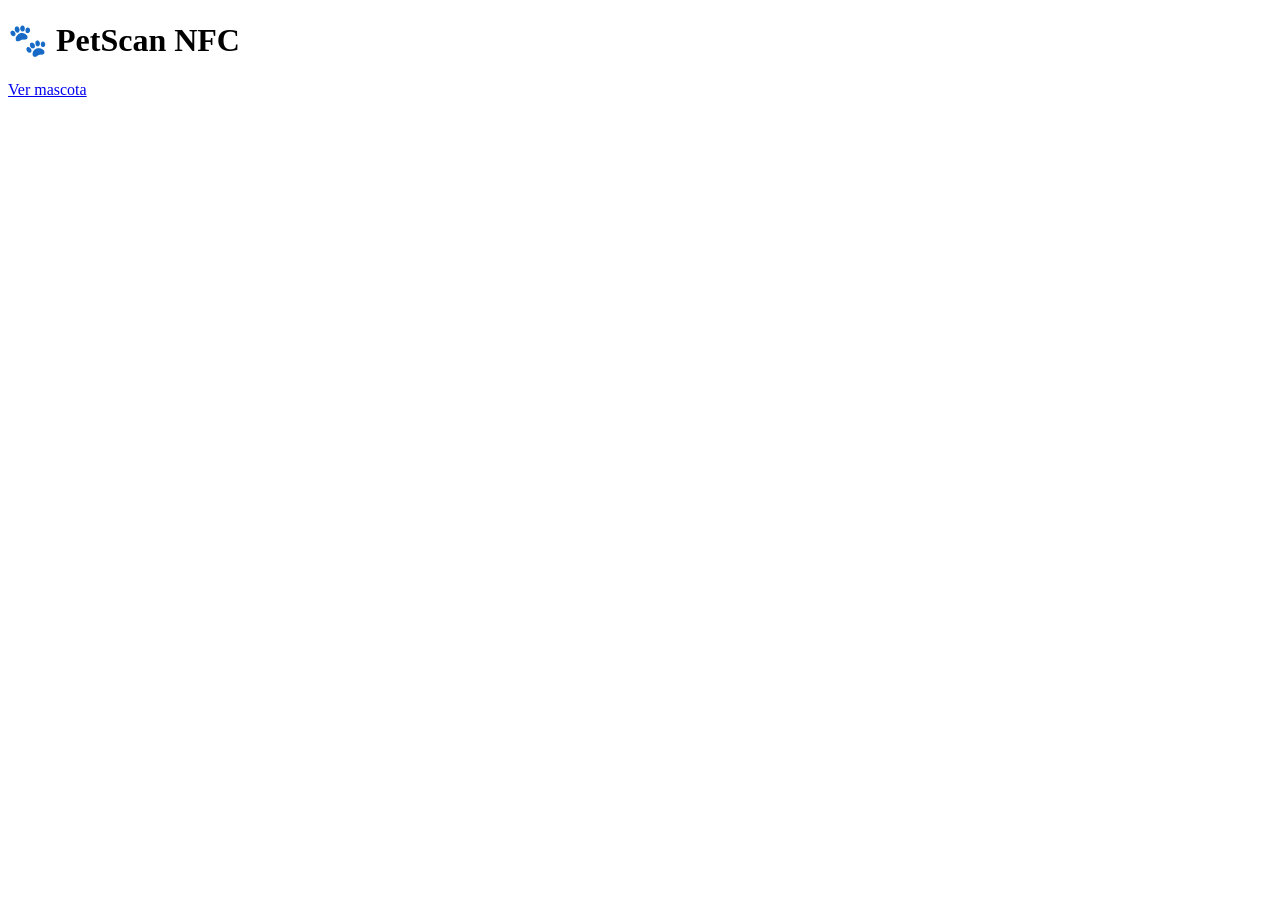
<file: index.html>
<!DOCTYPE html>
<html lang="es">
<head>
  <meta charset="UTF-8">
  <title>PetScan NFC</title>
</head>
<body>

  <h1>🐾 PetScan NFC</h1>

  <a href="mascota.html?id=123">Ver mascota</a>

</body>
</html>
</file>
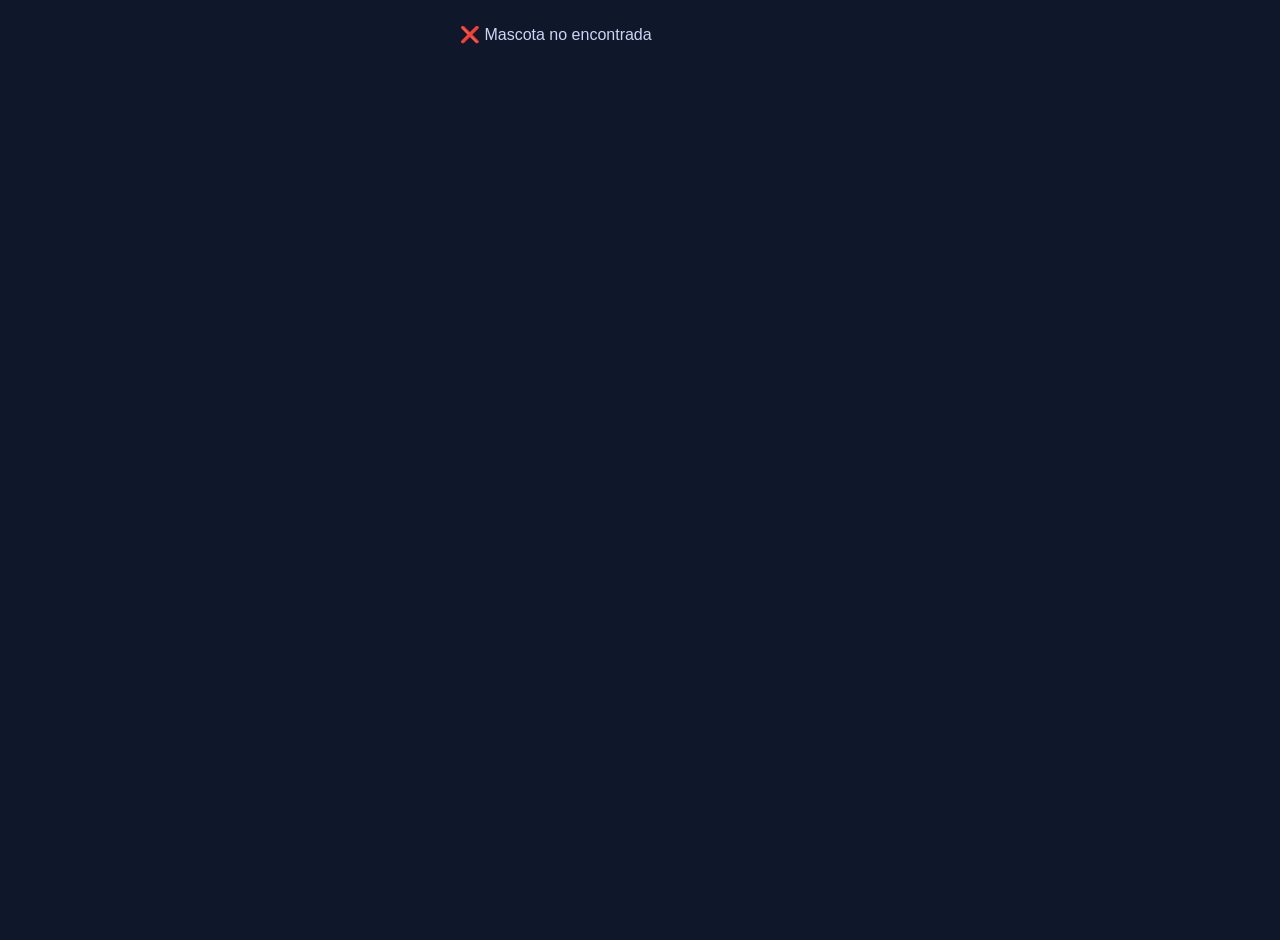
<file: mascota.html>
<!DOCTYPE html>
<meta name="theme-color" content="#0f172a">
<html lang="es">
<head>
  <meta charset="UTF-8">
  <title>Mascota</title>
  <meta name="viewport" content="width=device-width, initial-scale=1.0">
  <link rel="stylesheet" href="styles.css">
</head>
<body>

  <div id="contenido" class="container"></div>

  <script src="script.js"></script>
</body>
</html>
</file>
<file: styles.css>
body {
  margin: 0;
  font-family: Arial, sans-serif;
  background: #0f172a;
  display: flex;
  justify-content: center;
}

/* Contenedor tipo celular */
.container {
  width: 100%;
  max-width: 360px; /* 🔥 más delgado */
  min-height: 100vh;
  padding: 20px;
}

/* Tarjeta */
.card-body {
  background: #1e293b;
  padding: 20px;
  border-radius: 25px;
  box-shadow: 0 0 25px rgba(0,0,0,0.4);
}

/* Estado */
.estado {
  padding: 10px;
  border-radius: 12px;
  text-align: center;
  margin-bottom: 15px;
  font-weight: bold;
}

.seguro {
  background: #16a34a;
}

.perdido {
  background: #dc2626;
}

/* Texto */
h2 {
  margin: 10px 0;
  font-size: 24px;
}

p {
  margin: 5px 0;
  color: #cbd5f5;
}

/* Botones */
.btn {
  display: block;
  margin: 12px 0;
  padding: 14px;
  border-radius: 14px;
  text-align: center;
  text-decoration: none;
  color: white;
  font-weight: bold;
  border: none;
  font-size: 15px;
  transition: 0.2s;
}

/* Colores */
.llamar {
  background: #22c55e;
}

.veterinaria {
  background: #8b5cf6;
}

.mapa {
  background: #3b82f6;
}

.alerta {
  background: #ef4444;
}

/* Efecto touch */
.btn:active {
  transform: scale(0.97);
}
</file>
